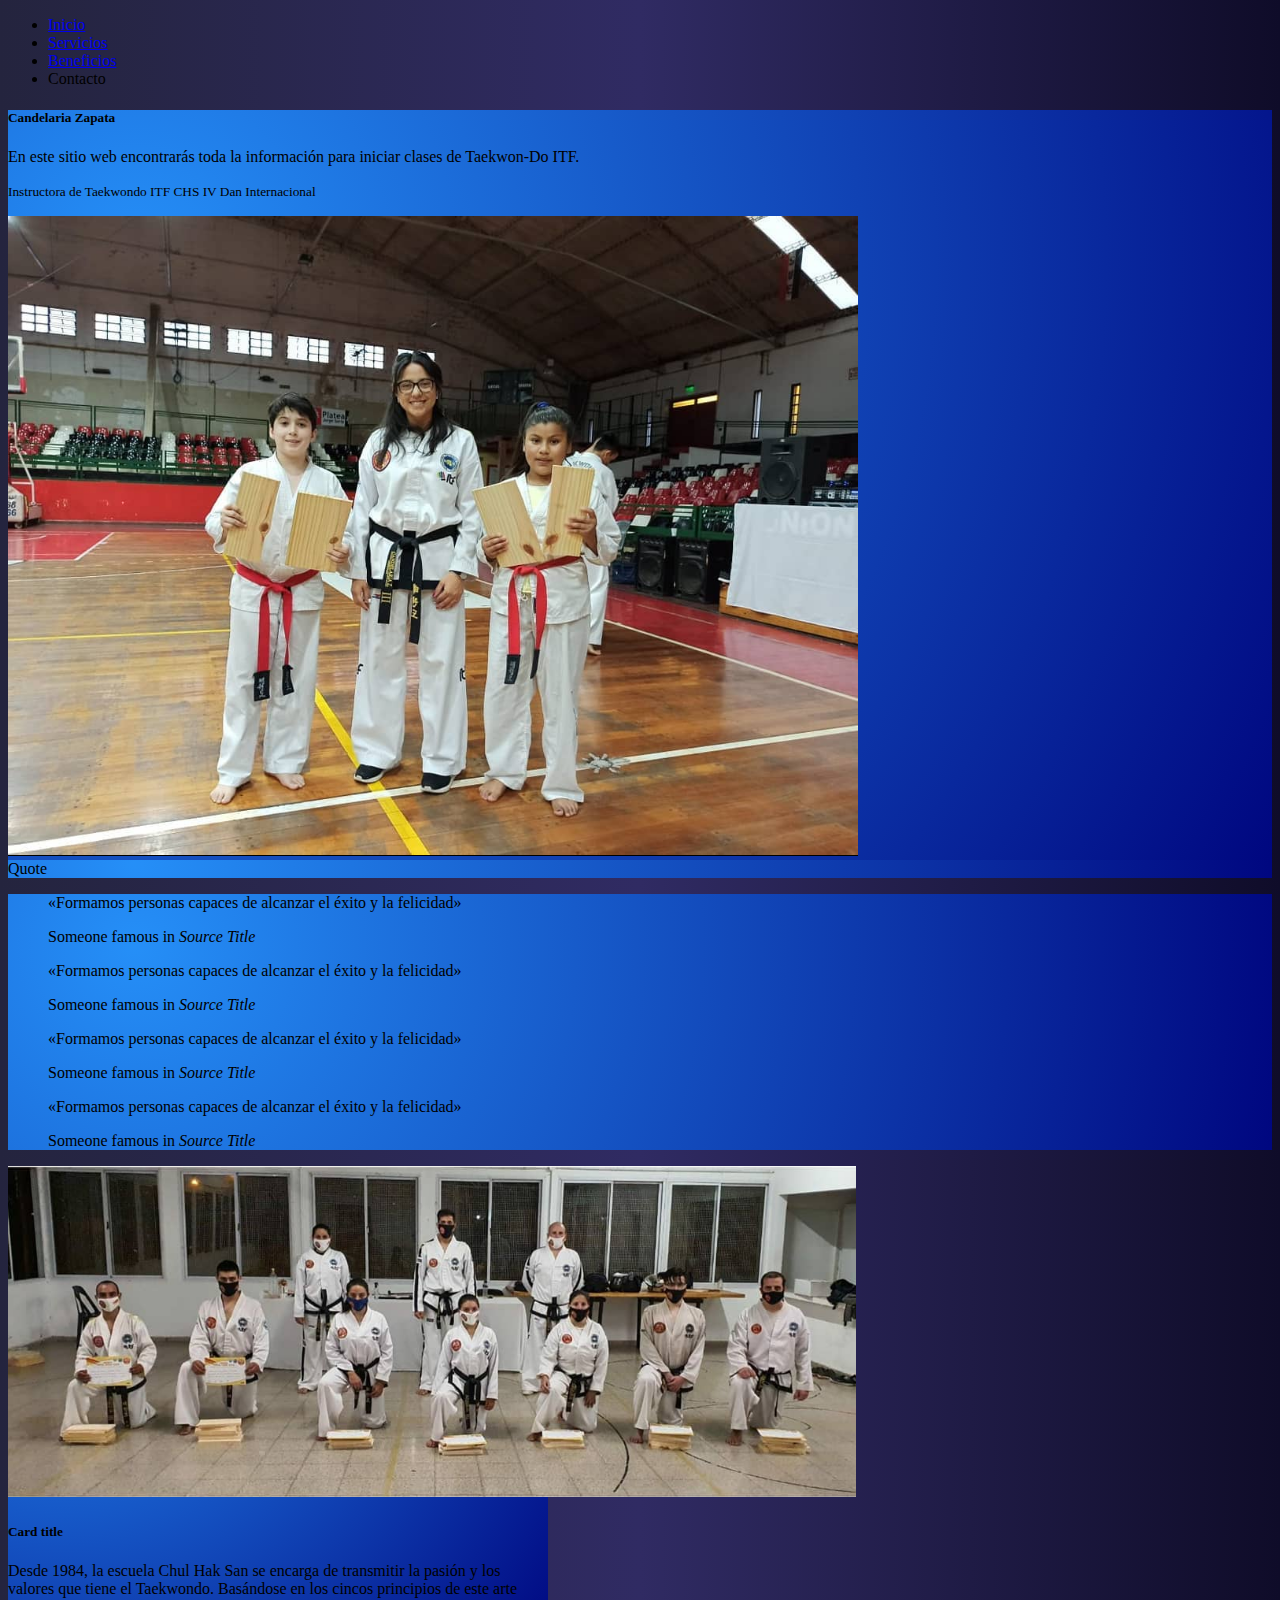
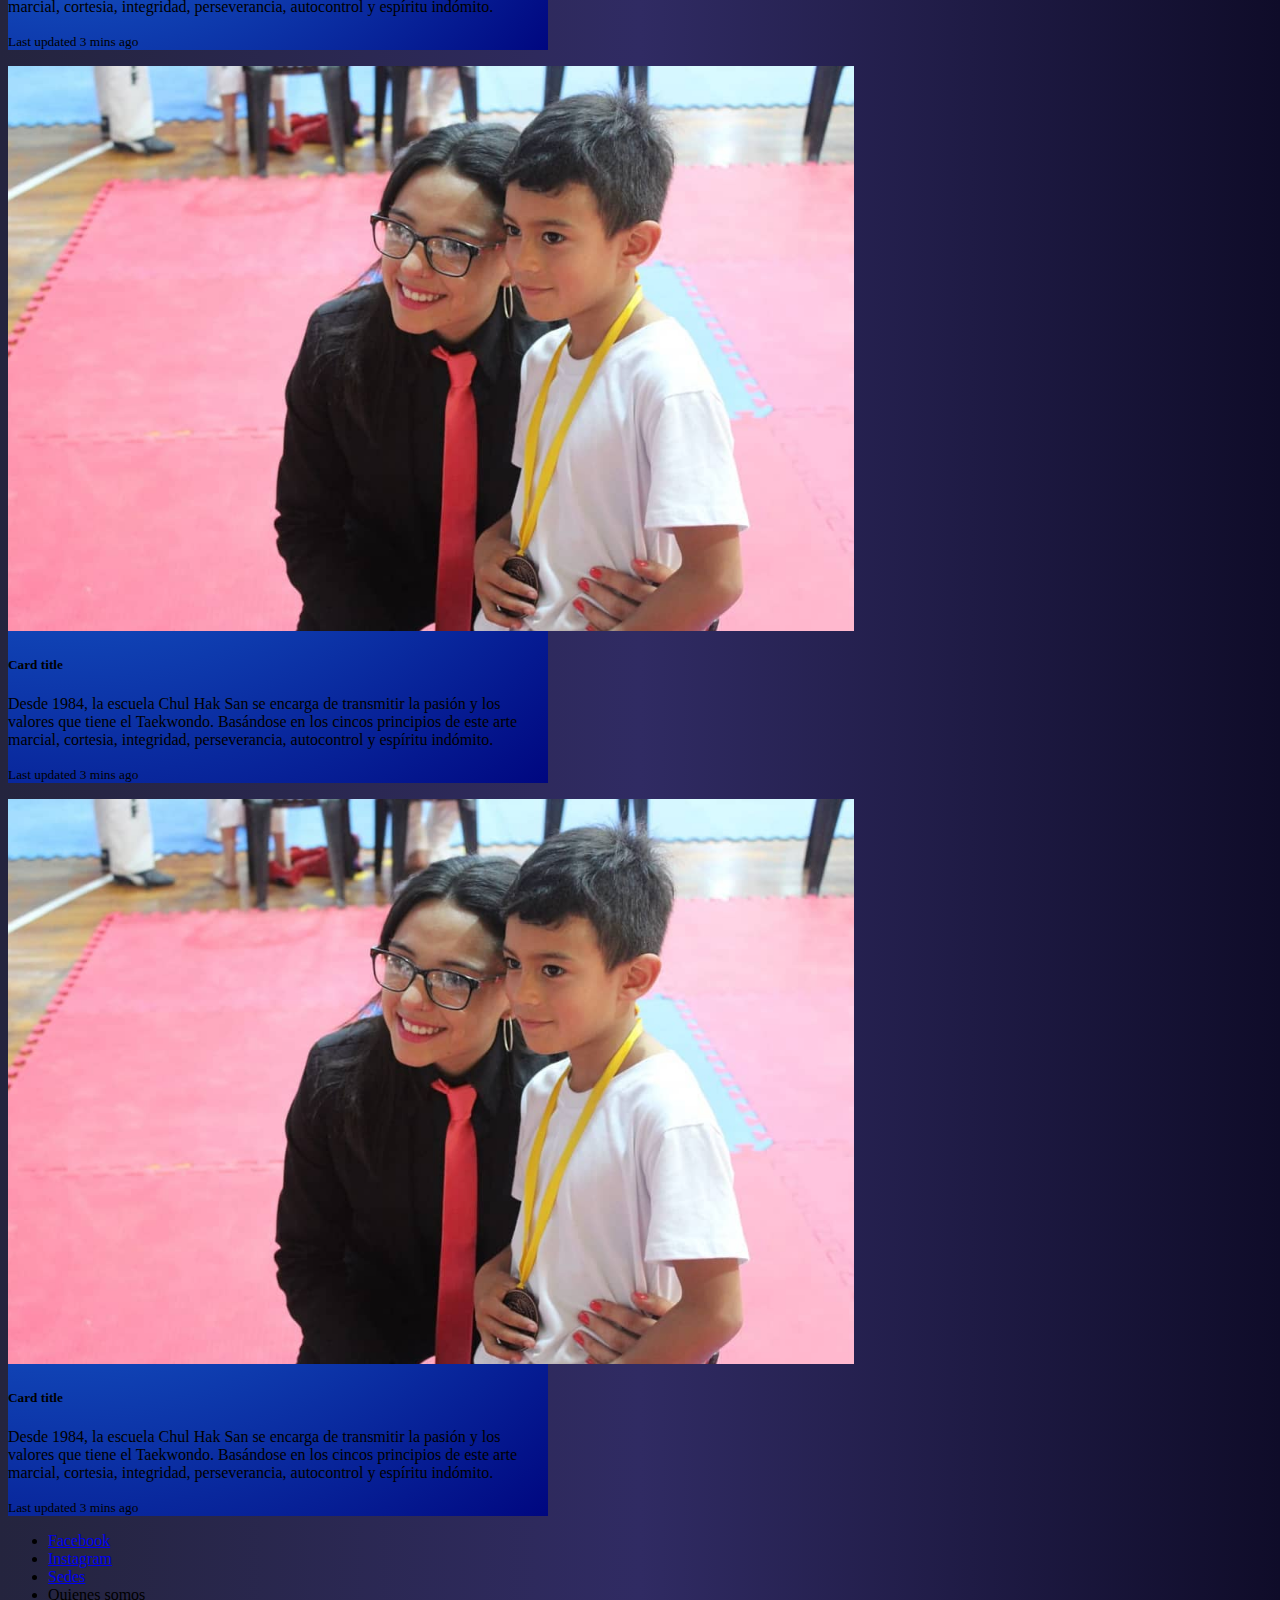
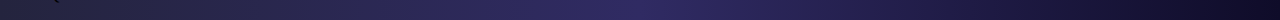
<file: index.html>
<!DOCTYPE html>
<html lang="en">
<head>
    <meta charset="UTF-8">
    <meta http-equiv="X-UA-Compatible" content="IE=edge">
    <meta name="viewport" content="width=device-width, initial-scale=1.0">
    <title>Document</title>
    <!-- CSS only -->
    <link href="https://cdn.jsdelivr.net/npm/bootstrap@5.2.0-beta1/dist/css/bootstrap.min.css" rel="stylesheet" integrity="sha384-0evHe/X+R7YkIZDRvuzKMRqM+OrBnVFBL6DOitfPri4tjfHxaWutUpFmBp4vmVor" crossorigin="anonymous">
    <link rel="stylesheet" href="./css/estilos.css"> 
</head>
<body>

<!--INICIO HEADER-->

<ul class="nav justify-content-center bg-dark mb-5">
  <li class="nav-item">
    <a class="flex-sm-fill text-sm-center nav-link" aria-current="page" href="index.html">Inicio</a>
  </li>
  <li class="nav-item">
    <a class="flex-sm-fill text-sm-center nav-link" href="/views/servicios.html">Servicios</a>
  </li>
  <li class="nav-item">
    <a class="flex-sm-fill text-sm-center nav-link" href="#">Beneficios</a>
  </li>
  <li class="nav-item">
    <a class="flex-sm-fill text-sm-center nav-link ">Contacto</a>
  </li>
</ul>
<!--FIN HEADER-->

<!--INICIO CARDS-->
<main> 
<section> 
  <div class="container text-center">
  <div class="row">
    <div class="col-sm-8 ">
      <div class="card color__gradient">
      <div class="card-body">
      <h5 class="card-title">Candelaria Zapata</h5>
      <p class="card-text">En este sitio web encontrarás toda la información para iniciar clases de Taekwon-Do ITF.</p>
      <p class="card-text"><small class="text-muted">Instructora de Taekwondo ITF CHS IV Dan Internacional</small></p>
      </div>
      <img src="./contenido/foto1.png" class="card-img-bottom" alt="...">
    </div></div>
    <div class="col-sm-4">
      <div class="card">
        <div class="card-header color__gradient">
          Quote
        </div>
        <div class="card-body color__gradient">
          <blockquote class="blockquote mb-3">
            <p>«Formamos personas capaces de alcanzar el éxito y la felicidad»</p>
            <footer class="blockquote-footer">Someone famous in <cite title="Source Title">Source Title</cite></footer>
          </blockquote>
          <blockquote class="blockquote mb-3">
            <p>«Formamos personas capaces de alcanzar el éxito y la felicidad»</p>
            <footer class="blockquote-footer">Someone famous in <cite title="Source Title">Source Title</cite></footer>
          </blockquote>
          <blockquote class="blockquote mb-3">
            <p>«Formamos personas capaces de alcanzar el éxito y la felicidad»</p>
            <footer class="blockquote-footer">Someone famous in <cite title="Source Title">Source Title</cite></footer>
          </blockquote>
          <blockquote class="blockquote mb-3">
            <p>«Formamos personas capaces de alcanzar el éxito y la felicidad»</p>
            <footer class="blockquote-footer">Someone famous in <cite title="Source Title">Source Title</cite></footer>
          </blockquote>
        </div>
      </div>
    </div>
  </div>
  <div class="row">
    <div class="col-sm "><div class="card mb-3 color__gradient" style="max-width: 540px;">
      <div class="row g-0">
        <div class="col-md-4">
          <img src="./contenido/foto2.png" class="img-fluid rounded-start" alt="...">
        </div>
        <div class="col-md-8">
          <div class="card-body">
            <h5 class="card-title">Card title</h5>
            <p class="card-text">Desde 1984, la escuela Chul Hak San se encarga de transmitir la pasión y los valores que tiene el Taekwondo. Basándose en los cincos principios de este arte marcial, cortesia, integridad, perseverancia, autocontrol y espíritu indómito.</p>
            <p class="card-text"><small class="text-muted">Last updated 3 mins ago</small></p>
          </div>
        </div>
      </div>
    </div>
  </div>
    <div class="col-sm "><div class="card mb-3 color__gradient" style="max-width: 540px;">
      <div class="row g-0">
        <div class="col-md-4">
          <img src="./contenido/foto3.png" class="img-fluid rounded-start" alt="...">
        </div>
        <div class="col-md-8">
          <div class="card-body">
            <h5 class="card-title">Card title</h5>
            <p class="card-text">Desde 1984, la escuela Chul Hak San se encarga de transmitir la pasión y los valores que tiene el Taekwondo. Basándose en los cincos principios de este arte marcial, cortesia, integridad, perseverancia, autocontrol y espíritu indómito.</p>
            <p class="card-text"><small class="text-muted">Last updated 3 mins ago</small></p>
          </div>
        </div>
      </div>
    </div></div>
    <div class="col-sm "><div class="card mb-3 color__gradient" style="max-width: 540px;">
      <div class="row g-0">
        <div class="col-md-4">
          <img src="./contenido/foto3.png" class="img-fluid rounded-start" alt="...">
        </div>
        <div class="col-md-8">
          <div class="card-body">
            <h5 class="card-title">Card title</h5>
            <p class="card-text">Desde 1984, la escuela Chul Hak San se encarga de transmitir la pasión y los valores que tiene el Taekwondo. Basándose en los cincos principios de este arte marcial, cortesia, integridad, perseverancia, autocontrol y espíritu indómito.</p>
            <p class="card-text"><small class="text-muted">Last updated 3 mins ago</small></p>
          </div>
        </div>
      </div>
    </div></div>
  </div>
</div>
</section>
</main>

    
<!--FIN CARDS-->

<!--INICIO FOOTER-->

<footer> 

  <ul class="nav justify-content-end bg-dark fixed-bottom" >
    <li class="nav-item">
      <a class=" h5 nav-link active" aria-current="page" href="#">Facebook</a>
    </li>
    <li class="nav-item">
      <a class="h5 nav-link" href="#">Instagram</a>
    </li>
    <li class="nav-item">
      <a class="h5 nav-link" href="#">Sedes</a>
    </li>
    <li class="nav-item">
      <a class="h5 nav-link">Quienes somos</a>
    </li>
  </ul>
  
  
  </footer>

<!-- JavaScript Bundle with Popper -->
<script src="https://cdn.jsdelivr.net/npm/bootstrap@5.2.0-beta1/dist/js/bootstrap.bundle.min.js" integrity="sha384-pprn3073KE6tl6bjs2QrFaJGz5/SUsLqktiwsUTF55Jfv3qYSDhgCecCxMW52nD2" crossorigin="anonymous"></script>
</body>

</html>
</head>
<body>
    
</body>
</html>
</file>
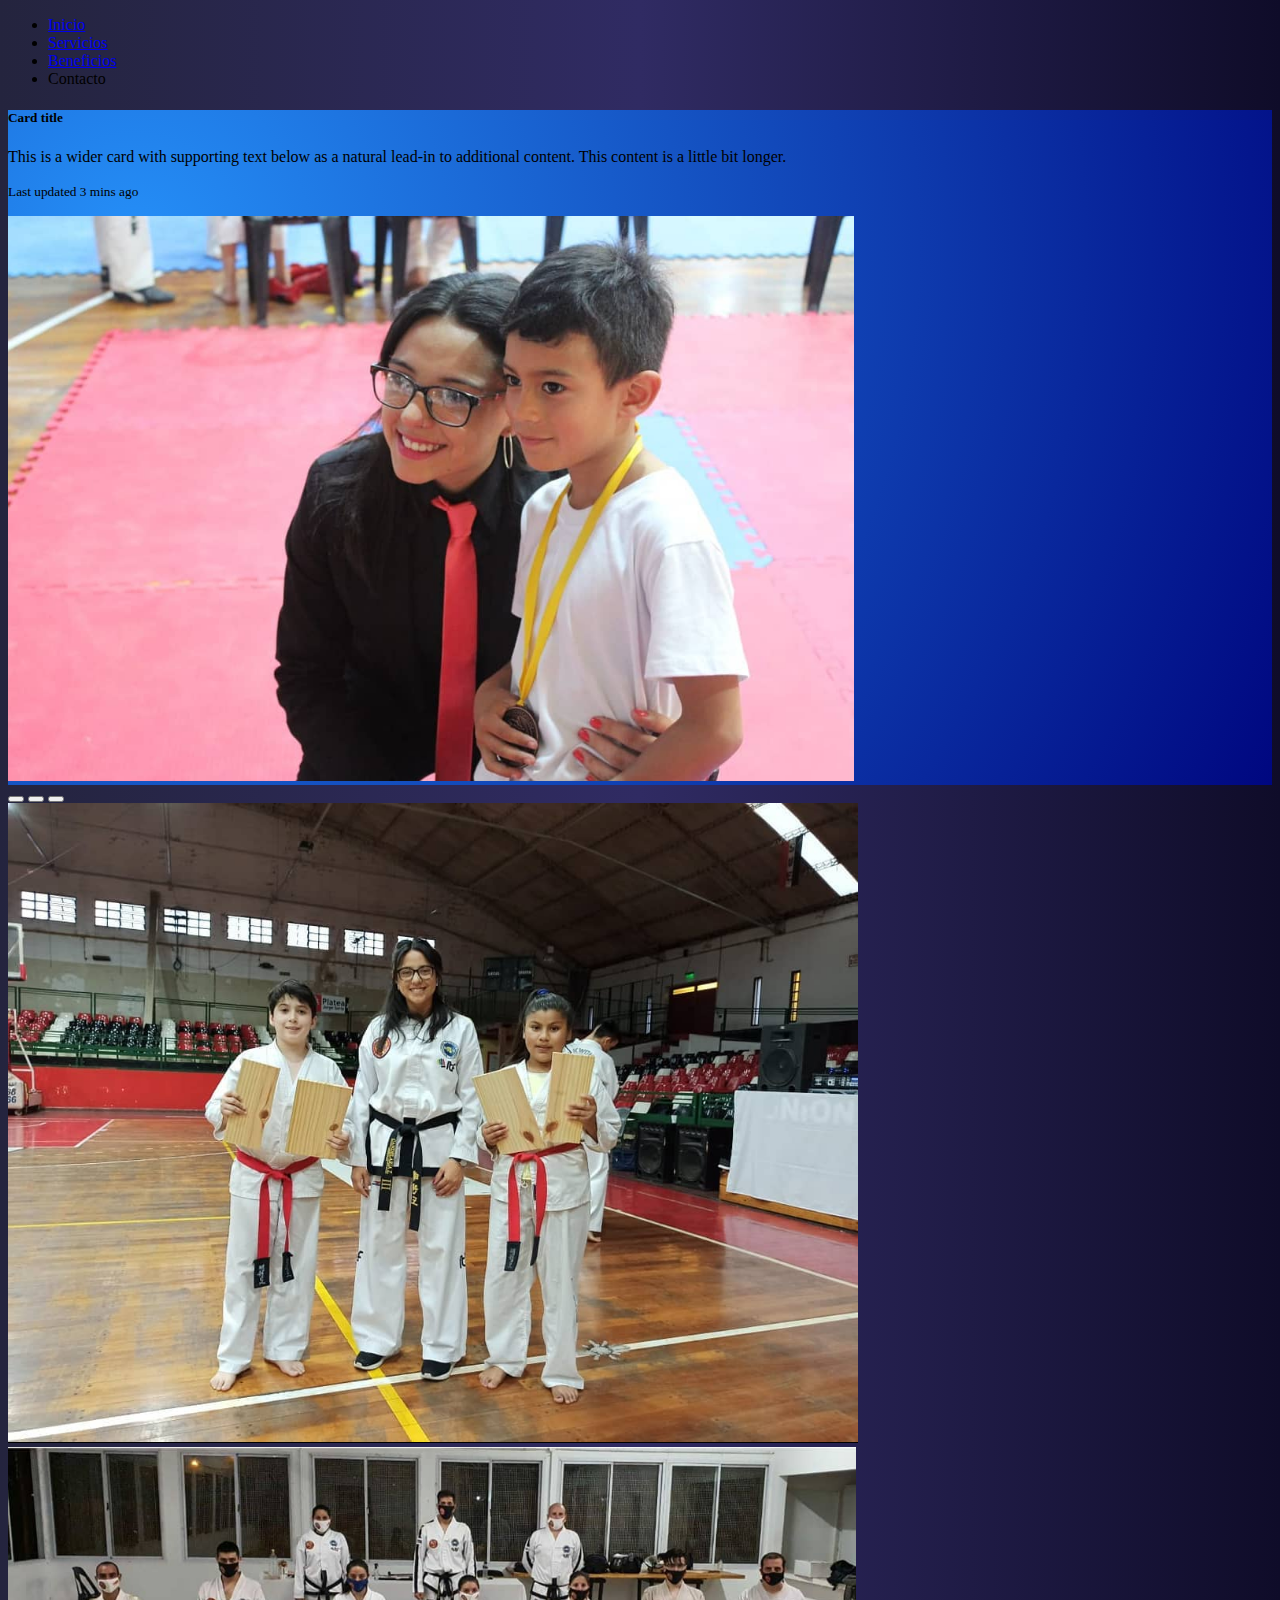
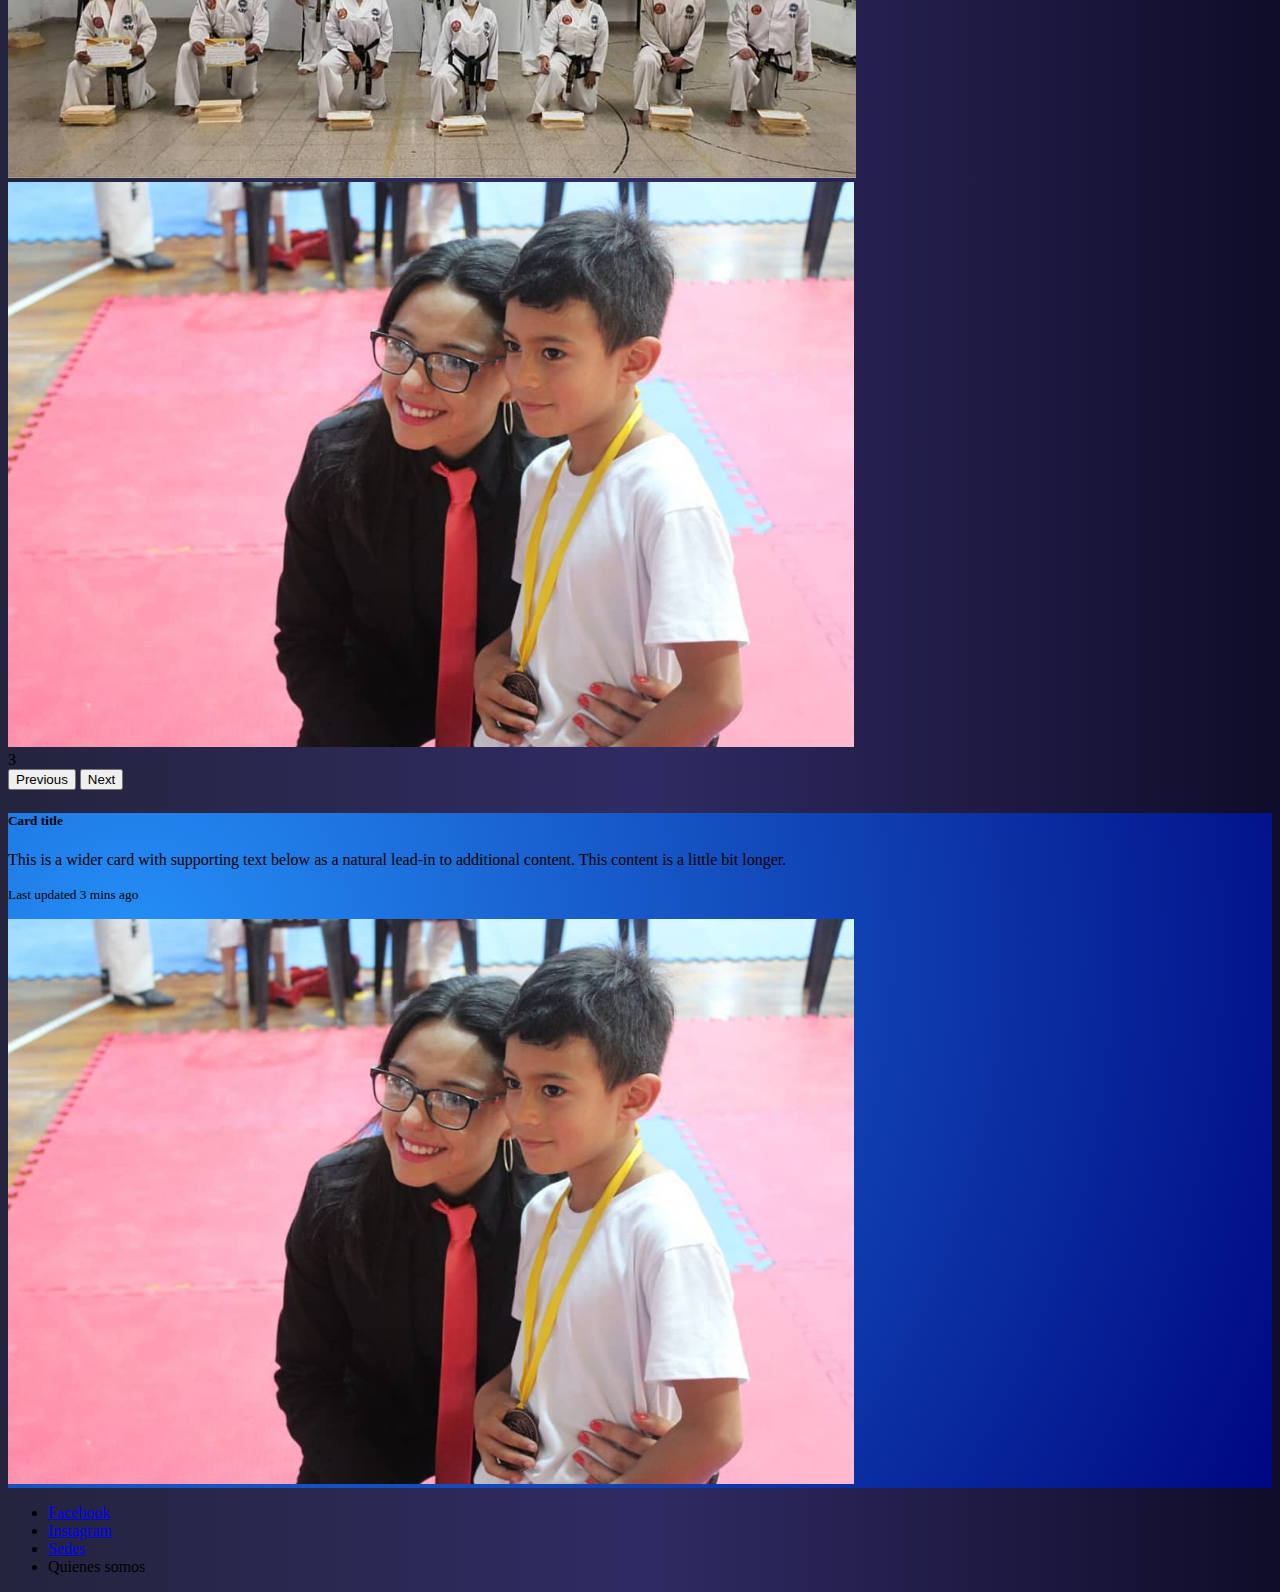
<file: views/servicios.html>
<!DOCTYPE html>
<html lang="en">
<head>
    <meta charset="UTF-8">
    <meta http-equiv="X-UA-Compatible" content="IE=edge">
    <meta name="viewport" content="width=device-width, initial-scale=1.0">
    <title>Document</title>
    <!-- CSS only -->
    <link href="https://cdn.jsdelivr.net/npm/bootstrap@5.2.0-beta1/dist/css/bootstrap.min.css" rel="stylesheet" integrity="sha384-0evHe/X+R7YkIZDRvuzKMRqM+OrBnVFBL6DOitfPri4tjfHxaWutUpFmBp4vmVor" crossorigin="anonymous">
    <link rel="stylesheet" href="../css/estilos.css"> 
    
</head>
<body>
    <!--INICIO HEADER-->
   <ul class="nav justify-content-center bg-dark mb-5">
  <li class="nav-item">
    <a class="flex-sm-fill text-sm-center nav-link" aria-current="page" href="../index.html">Inicio</a>
  </li>
  <li class="nav-item">
    <a class="flex-sm-fill text-sm-center nav-link" href="servicios.html">Servicios</a>
  </li>
  <li class="nav-item">
    <a class="flex-sm-fill text-sm-center nav-link" href="#">Beneficios</a>
  </li>
  <li class="nav-item">
    <a class="flex-sm-fill text-sm-center nav-link ">Contacto</a>
  </li>
</ul>

<!-- INICIO MAIN-->
<main> 
    <section>
    <div class="container-fluid text-center">
    <div class="row">
      <div class="col">
        <div class="card mt-5 color__gradient">
            <div class="card-body">
              <h5 class="card-title">Card title</h5>
              <p class="card-text">This is a wider card with supporting text below as a natural lead-in to additional content. This content is a little bit longer.</p>
              <p class="card-text"><small class="text-muted">Last updated 3 mins ago</small></p>
            </div>
            <img src="../contenido/foto3.png" class="card-img-bottom" alt="...">
          </div>
      </div>
      <div class="col">
        <div id="carouselExampleIndicators" class="carousel slide mt-5" data-bs-ride="carousel">
            <div class="carousel-indicators">
              <button type="button" data-bs-target="#carouselExampleIndicators" data-bs-slide-to="0" class="active" aria-current="true" aria-label="Slide 1"></button>
              <button type="button" data-bs-target="#carouselExampleIndicators" data-bs-slide-to="1" aria-label="Slide 2"></button>
              <button type="button" data-bs-target="#carouselExampleIndicators" data-bs-slide-to="2" aria-label="Slide 3"></button>
            </div>
            <div class="carousel-inner">
              <div class="carousel-item active">
                <img src="../contenido/foto1.png" class="d-block w-300" alt="...">
              </div>
              <div class="carousel-item">
                <img src="../contenido/foto2.png" class="d-block w-300" alt="...">
              </div>
              <div class="carousel-item">
                <img src="../contenido/foto3.png" class="d-block w-300" alt="...">
              </div>3            </div>
            <button class="carousel-control-prev" type="button" data-bs-target="#carouselExampleIndicators" data-bs-slide="prev">
              <span class="carousel-control-prev-icon" aria-hidden="true"></span>
              <span class="visually-hidden">Previous</span>
            </button>
            <button class="carousel-control-next" type="button" data-bs-target="#carouselExampleIndicators" data-bs-slide="next">
              <span class="carousel-control-next-icon" aria-hidden="true"></span>
              <span class="visually-hidden">Next</span>
            </button>
          </div>
      </div>
      <div class="col">
        <div class="card mt-5 color__gradient">
            <div class="card-body">
              <h5 class="card-title">Card title</h5>
              <p class="card-text">This is a wider card with supporting text below as a natural lead-in to additional content. This content is a little bit longer.</p>
              <p class="card-text"><small class="text-muted">Last updated 3 mins ago</small></p>
            </div>
            <img src="../contenido/foto3.png" class="card-img-bottom" alt="...">
          </div>
      </div>
    </div>
  </div>
<!--INICIO FOOTER-->

<footer> 

    <ul class="nav justify-content-end bg-dark fixed-bottom">
      <li class="nav-item">
        <a class=" h5 nav-link active" aria-current="page" href="#">Facebook</a>
      </li>
      <li class="nav-item">
        <a class="h5 nav-link" href="#">Instagram</a>
      </li>
      <li class="nav-item">
        <a class="h5 nav-link" href="#">Sedes</a>
      </li>
      <li class="nav-item">
        <a class="h5 nav-link">Quienes somos</a>
      </li>
    </ul>
    
    
    </footer>
  
<!--FIN HEADER-->
<!-- JavaScript Bundle with Popper -->
<script src="https://cdn.jsdelivr.net/npm/bootstrap@5.2.0-beta1/dist/js/bootstrap.bundle.min.js" integrity="sha384-pprn3073KE6tl6bjs2QrFaJGz5/SUsLqktiwsUTF55Jfv3qYSDhgCecCxMW52nD2" crossorigin="anonymous"></script>
</body>
</html>
</file>
<file: css/estilos.css>
body{ 
    background: #0f0c29;  /* fallback for old browsers */
background: -webkit-linear-gradient(to right, #24243e, #302b63, #0f0c29);  /* Chrome 10-25, Safari 5.1-6 */
background: linear-gradient(to right, #24243e, #302b63, #0f0c29); /* W3C, IE 10+/ Edge, Firefox 16+, Chrome 26+, Opera 12+, Safari 7+ */

}


.color__gradient{
    background-image: radial-gradient( circle farthest-corner at 10% 20%,  rgba(37,145,251,0.98) 0.1%, rgba(0,7,128,1) 99.8% );
}
</file>
